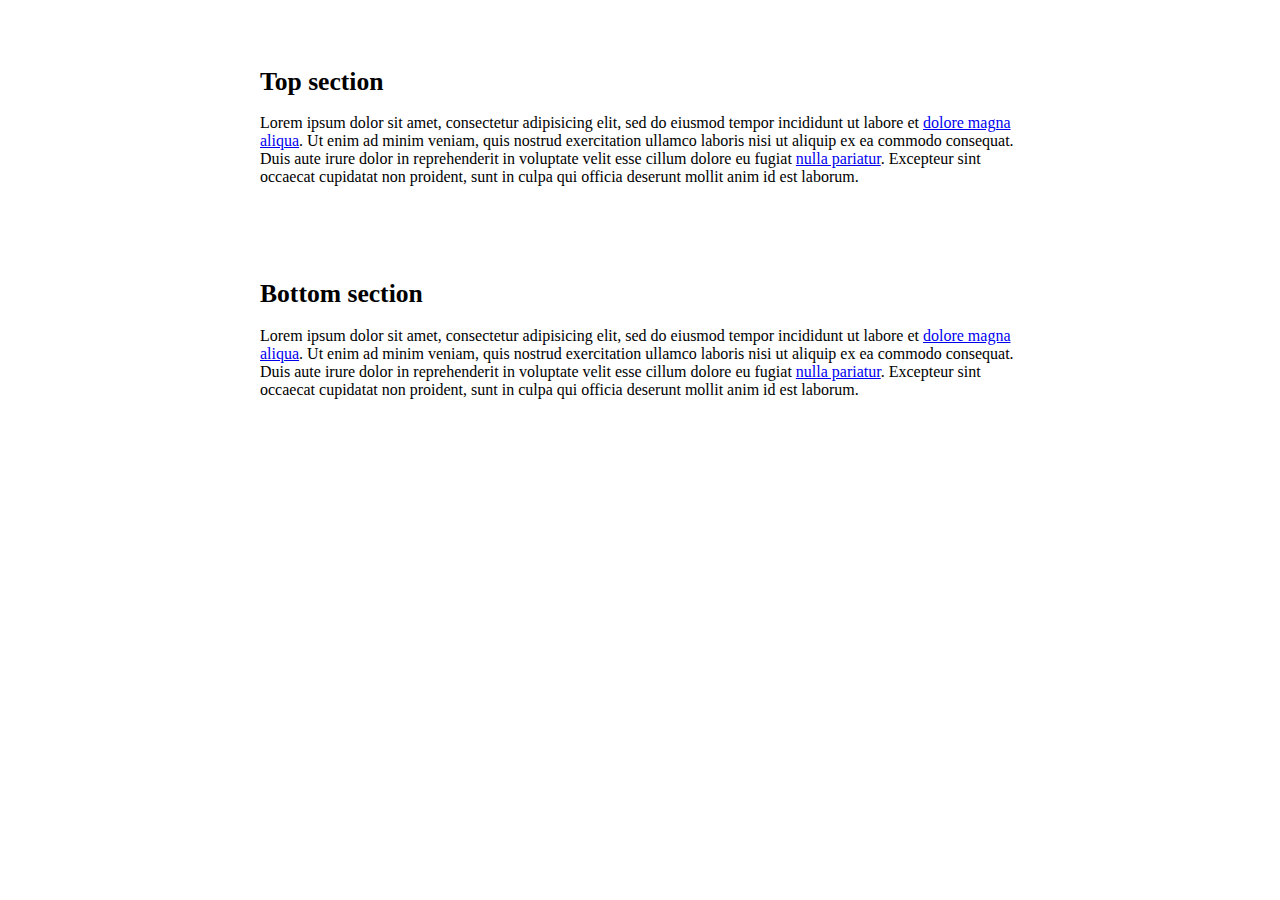
<file: example/example.html>
<html>
<head>
	<title>CSS Less(ish) Example</title>
	<link href="example.css" rel="stylesheet" type="text/css" />
</head>
<body>

	<div id="content">

		<div id="top">
			<div class="box">
				<h1>Top section</h1>
				<p>Lorem ipsum dolor sit amet, consectetur adipisicing elit, sed do eiusmod
				tempor incididunt ut labore et <a href="#">dolore magna aliqua</a>. Ut enim ad minim veniam,
				quis nostrud exercitation ullamco laboris nisi ut aliquip ex ea commodo
				consequat. Duis aute irure dolor in reprehenderit in voluptate velit esse
				cillum dolore eu fugiat <a href="#">nulla pariatur</a>. Excepteur sint occaecat cupidatat non
				proident, sunt in culpa qui officia deserunt mollit anim id est laborum.</p>
			</div>
		</div>

		<div id="bottom">
			<div class="box">
				<h1>Bottom section</h1>
				<p>Lorem ipsum dolor sit amet, consectetur adipisicing elit, sed do eiusmod
				tempor incididunt ut labore et <a href="#">dolore magna aliqua</a>. Ut enim ad minim veniam,
				quis nostrud exercitation ullamco laboris nisi ut aliquip ex ea commodo
				consequat. Duis aute irure dolor in reprehenderit in voluptate velit esse
				cillum dolore eu fugiat <a href="#">nulla pariatur</a>. Excepteur sint occaecat cupidatat non
				proident, sunt in culpa qui officia deserunt mollit anim id est laborum.</p>
			</div>
		</div>

	</div>

</body>
</html>
</file>
<file: example/example.css>
/*
* This is an example of two features @variables within css, and css nesting.
* Below are some examples of variables...
*
* @link-colour = '#336699'
* @hover-colour = desaturate(#FF0000, 20%)
* @brighter = lighten (@link-colour ,  .2)
* @background="#EEE"
* @typography = "font-family:arial, serif; font-size:100%; "
* @corners='border-radius: 10px; -webkit-border-radius: 10px; -mox-border-radius: 10px;'
*
*/

	/*  
	* Structure 
	*/
	body { text-align:center; @typography }
	#content { margin:40px auto; text-align:left; width:800px; }

	/*  
	* Default styles - with an inline quote here, @border-color = '#CCC' 
	*/
	.box {
		background: @background;
		border: solid 1px @border-color;
		margin: 40px 0;
		padding: 10px 20px;
		@corners
	}
	h1 { font-size:160%; }
	a { color:@link-colour; }
	a:hover { background:@brighter; color:@hover-colour; }


	/*  
	* Two examples styles using nestings (nb. square brackets) 
	*/
	#bottom [
		h1 { color:red; }
		a { color:green; } 
		input[type="text"] { background:@background; } /* Can have selectors with within nestings */
	]

	#bottom .box [
		p, b { font-size:12px; }
	]
</file>
